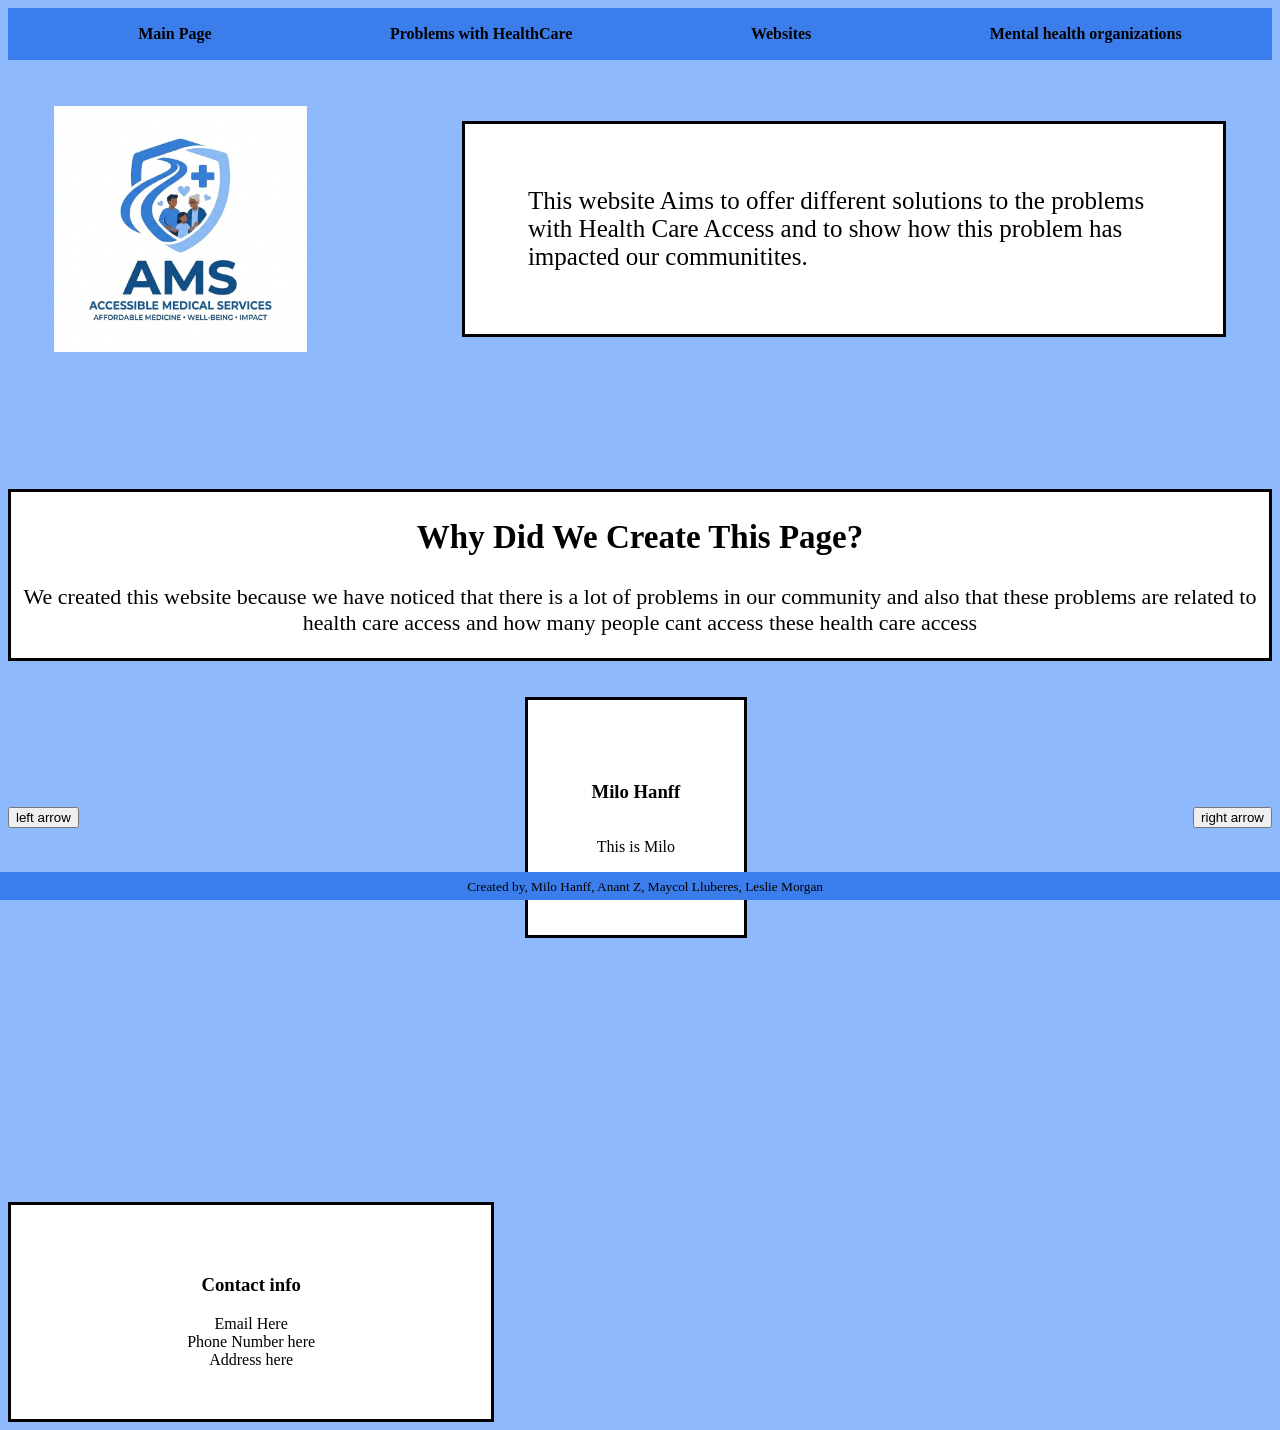
<file: index.html>
<!DOCTYPE html>
<html lang="en">
<head>
    <meta charset="UTF-8">
    <meta name="viewport" content="width=device-width, initial-scale=1.0">
    <title>AMS</title>
    <link rel="stylesheet" href="style.css">
    <script src="main.js" defer></script>
    <link rel="icon" href="AMS-logo.png" type="image/x-icon">
</head>
<body>

    <nav>
        <ul>
            <a href="index.html">Main Page</a>
            <a href="Problems/Topics.html">Problems with HealthCare</a>
            <a href="Websites/Websites.html">Websites</a>
            <a href="MHO/MHO.html">Mental health organizations</a>
        </ul>
    </nav>
    <br>
    <br>

    <div id="about_Section">
        <img src="AMS-logo.png" alt="AMS Logo" id="about_Logo"> 
        <p id="about_Text">This website Aims to offer different solutions to the problems with Health Care Access and to show how this problem has impacted our communitites.</p>   
    </div>


    <div id="bottom_section">

        <div id="purpose_text">
            <h2>Why Did We Create This Page?</h2>
            <p>We created this website because we have noticed that there is a lot of problems in our community and also that these problems are related to health care access and how many people cant access these health care access</p>
        </div>
    </div>
    <br>
    <br>
    
    <div id="about_us_carousel">
         <button id="left_arrow">left arrow</button>  
        <div class="us" id="person_Text">
            <h3 id="our_names">Put Name Here</h3>
            <p id="name_Text">PUT TEXT HERE</p>
        </div>  
        <button id="right_arrow">right arrow</button>   

    </div>
    <br><br>

    <div id="contact_info">
        <h3>Contact info</h3>
        <div>Email Here</div>
        <div>Phone Number here</div>
        <div>Address here</div>

    </div>

 <footer class="footer">
    <small>
        Created by, Milo Hanff, Anant Z, Maycol Lluberes, Leslie Morgan
    </small>
 </footer>
</body>
</html>
</file>
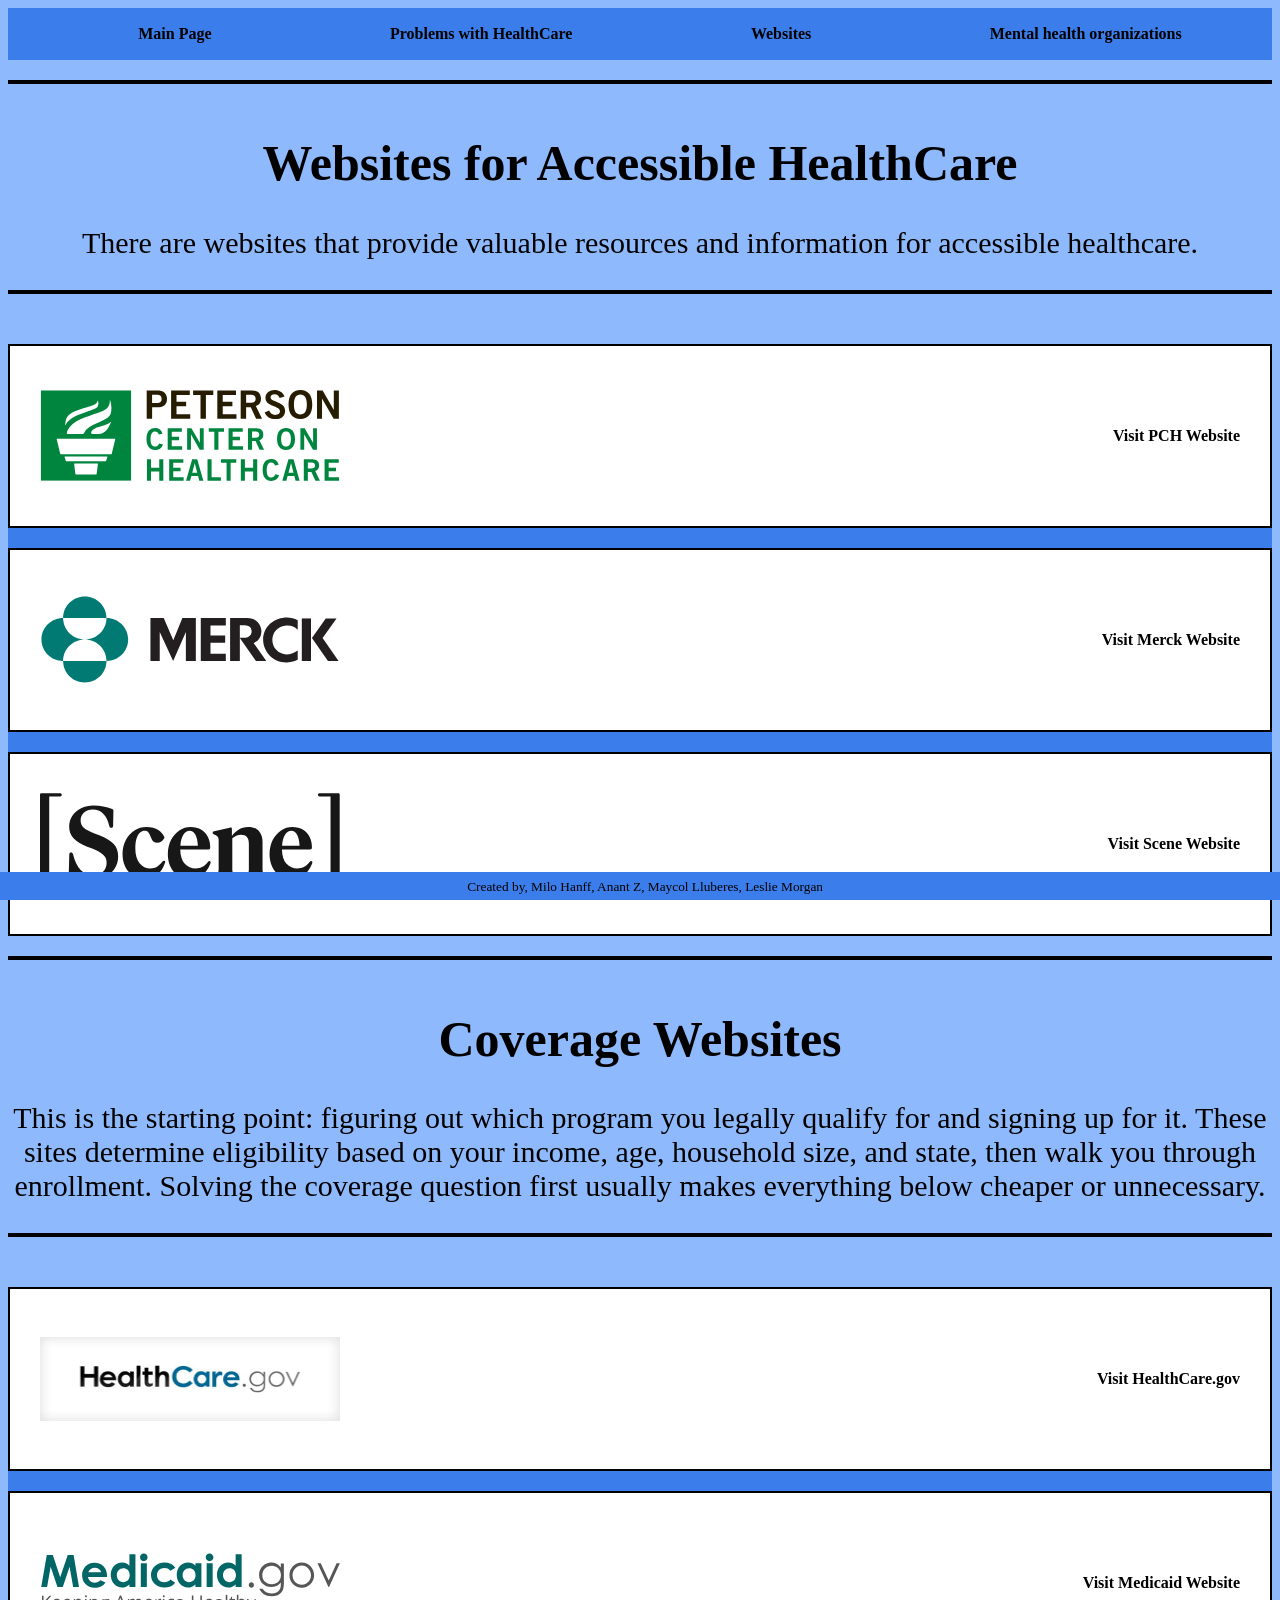
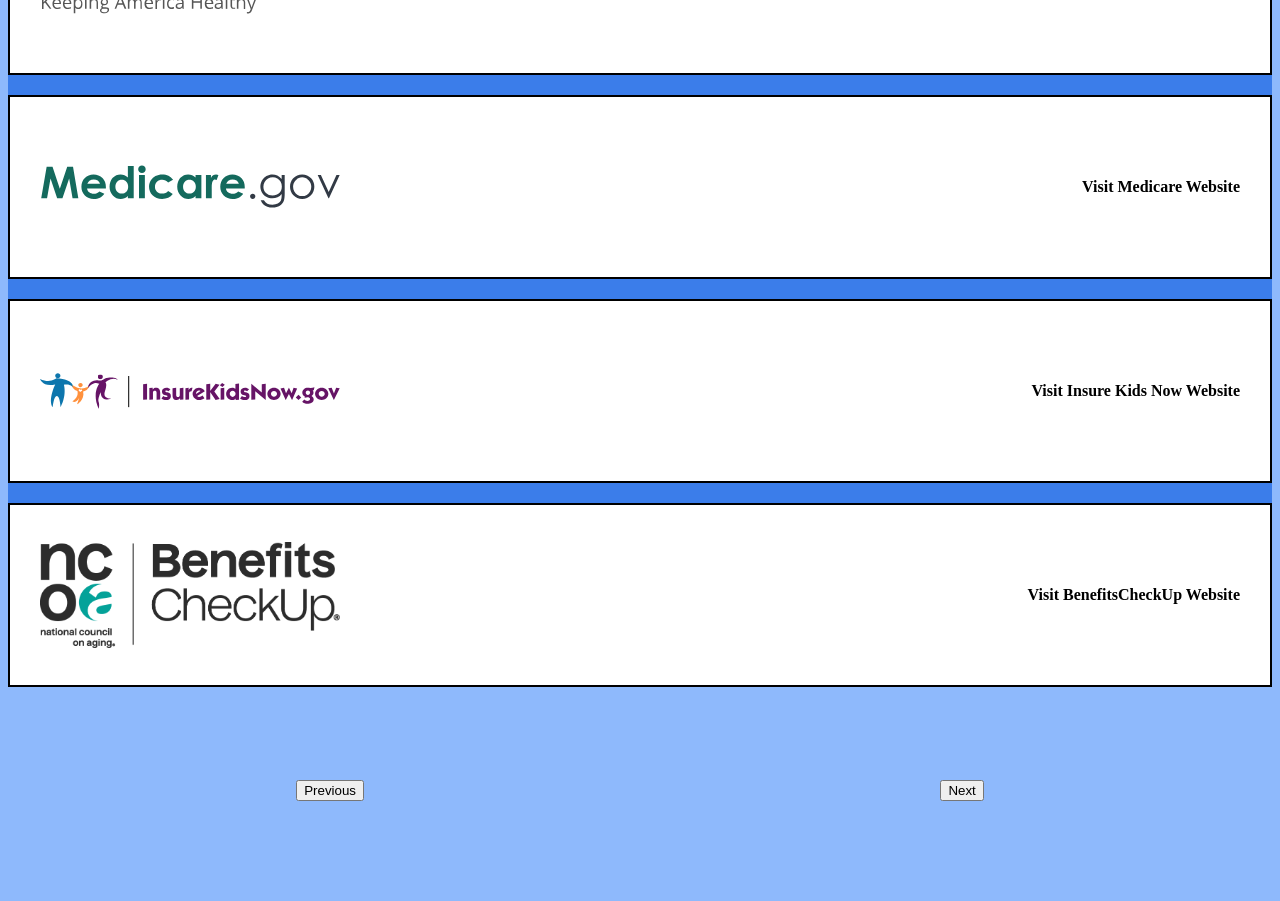
<file: Websites/Websites.html>
<!DOCTYPE html>
<html lang="en">
<head>
    <meta charset="UTF-8">
    <meta name="viewport" content="width=device-width, initial-scale=1.0">
    <title>AMS</title>
    <link rel="stylesheet" href="style_Websites.css">
    <script src="Websites.js" defer></script>
    <link rel="icon" href="AMS-logo.png" type="image/x-icon">

</head>
<body>

    <nav>

        <ul>
            <a href="../index.html">Main Page</a>
            <a href="../Problems/Topics.html">Problems with HealthCare</a>
            <a href="Websites.html">Websites</a>
            <a href="../MHO/MHO.html">Mental health organizations</a>
        </ul>

    </nav>

    
    <div id="state1">

        <hr>

        <h1>Websites for Accessible HealthCare</h1>

        <p>There are websites that provide valuable resources and information for accessible healthcare.</p>

        <hr>

    

        <div class="websites-container">
            <div class="website" id="website1">

                <img id="images1" src="Websites_images/PCH-logo.svg" alt="Peterson Center on Healthcare logo">

                <a class ="websites_links" href="https://petersonhealthcare.org/">Visit PCH Website</a>
            </div>

            <div class="website" id="website2">
                <img id="images2" src="Websites_images/Merck-logo.svg" alt="Merck logo">

                <a class ="websites_links" href="https://www.merck.com/">Visit Merck Website</a>
            </div>

            <div class="website" id="website3">
                <img id="images3" src="Websites_images/Scene_logo.svg" alt="Scene logo">

                <a class ="websites_links" href="https://petersonhealthcare.org/">Visit Scene Website</a>
            </div>

        </div>

        <hr>
        <h1>Coverage Websites</h1>

        <p>This is the starting point: figuring out which program you legally qualify for and signing up for it. These sites determine eligibility based on your income, age, household size, and state, then walk you through enrollment. Solving the coverage question first usually makes everything below cheaper or unnecessary.</p>

        <hr>

        <div class="websites-container">
            <div class="website" id="website4">
                <img id="images4" src="Websites_images/HealthCare.gov-logo.jpg" alt="HealthCare.gov logo">

                <a class ="websites_links" href="https://www.healthcare.gov/">Visit HealthCare.gov</a>
            </div>

            <div class="website" id="website5">
                <img id="images5" src="Websites_images/Medicaid-logo.svg" alt="Medicaid logo">

                <a class ="websites_links" href="https://www.medicaid.gov/">Visit Medicaid Website</a>
            </div>

            <div class="website" id="website6">
                <img id="images6" src="Websites_images/Medicare-logo.svg" alt="Medicare logo">

                <a class ="websites_links" href="https://www.medicare.gov/">Visit Medicare Website</a>
            </div>

            <div class="website" id="website7">
                <img id="images7" src="Websites_images/InsureKidsNow-logo.svg" alt="Insure Kids Now logo">

                <a class ="websites_links" href="https://www.insurekidsnow.gov/">Visit Insure Kids Now Website</a>
            </div>

            <div class="website" id="website9">
                <img id="images9" src="Websites_images/BenefitsCheckUp-logo.png" alt="BenefitsCheckUp logo">

                <a class ="websites_links" href="https://benefitscheckup.org/">Visit BenefitsCheckUp Website</a>
            </div>

        </div>

    </div>


    <div id="state2">
        <hr>
        <h1>Free and Sliding-Scale Clinics</h1>

        <p>This is where you go when you need to actually see a doctor and either have no insurance or can't wait for coverage to start. These are physical places that treat patients regardless of ability to pay — either free, or on a sliding fee scale tied to your income. They handle primary care, and many also cover dental, vision, and behavioral health.</p>

        <hr>

        <div class="websites-container">
            <div class="website" id="website10">
                <img id="images10" src="Websites_images/NACHC-logo.jpg" alt="NACHC logo">

                <a class ="websites_links" href="https://www.nachc.org/">Visit NACHC Website</a>
            </div>

            <div class="website" id="website11">
                <img id="images11" src="Websites_images/HRSA-logo.png" alt="HRSA Find a Health Center logo">

                <a class ="websites_links" href="https://findahealthcenter.hrsa.gov/">Visit HRSA Website</a>
            </div>

            <div class="website" id="website12">
                <img id="images12" src="Websites_images/FreeClinics-logo.png" alt="Free Clinics logo">

                <a class ="websites_links" href="https://www.freeclinics.com/">Visit Free Clinics Website</a>
            </div>
        </div>

        <hr>
        <h1>For Prescriptions</h1>

        <p>Medication is billed separately from the visit, so having coverage or a free clinic doesn't automatically make drugs affordable. These fall into two types: assistance programs, where a manufacturer or nonprofit gives you the drug free or nearly free if you meet income criteria, and discount tools, which simply find you a lower cash price than the pharmacy's list price.</p>

        <hr>

        <div class="websites-container">
            <div class="website" id="website13">
                <img id="images13" src="Websites_images/NeedyMeds-logo.webp" alt="NeedyMeds logo">

                <a class ="websites_links" href="https://www.needymeds.org/">Visit NeedyMeds Website</a>
            </div>

            <div class="website" id="website14">
                <img id="images14" src="Websites_images/GoodRx-logo.svg" alt="GoodRx logo">

                <a class ="websites_links" href="https://www.goodrx.com/">Visit GoodRx Website</a>
            </div>

            <div class="website" id="website15">
                <img id="images15" src="Websites_images/RxAssist-logo.jpeg" alt="RxAssist logo">

                <a class ="websites_links" href="https://www.rxassist.org/">Visit RxAssist Website</a>
            </div>
        </div>

    </div>

    <div id="state3">

        <hr>
        <h1>Bills and financial help</h1>

        <p>This section is for after the care has happened and a bill exists — or when insurance covers the service but leaves you with copays, deductibles, and premiums you can't pay. These groups issue grants, negotiate on your behalf, and help you appeal denials.</p>

        <hr>

        <div class="websites-container">
            <div class="website" id="website16">
                <img id="images16" src="Websites_images/PatientAdvocate-logo.png" alt="Patient Advocate Foundation logo">

                <a class ="websites_links" href="https://www.patientadvocate.org/">Visit Patient Advocate Website</a>
            </div>

            <div class="website" id="website17">
                <img id="images17" src="Websites_images/NeedyMeds-logo.webp" alt="NeedyMeds logo">

                <a class ="websites_links" href="https://www.needymeds.org/">Visit NeedyMeds Website</a>
            </div>

            <div class="website" id="website18">
                <img id="images18" src="Websites_images/GoodRx-logo.svg" alt="GoodRx logo">

                <a class ="websites_links" href="https://www.goodrx.com/">Visit GoodRx Website</a>
            </div>
        </div>

        <hr>

        <h1>Advocacy and policy. Organizations promoting universal access</h1>

        <p>These don't provide care or money to individuals. They work on the system itself — lobbying, litigation, public campaigns, and research on why coverage gaps exist and what would close them. Useful if you want to understand the policy landscape, follow what's changing, or get involved rather than just get treated.</p>

        <hr>

        <div class="websites-container">
            <div class="website" id="website19">
                <img id="images19" src="Websites_images/FamiliesUSA-logo.png" alt="Families USA logo">

                <a class ="websites_links" href="https://familiesusa.org/">Visit Families USA Website</a>
            </div>

            <div class="website" id="website20">
                <img id="images20" src="Websites_images/KFF-logo.jpeg" alt="KFF logo">

                <a class ="websites_links" href="https://www.kff.org/">Visit KFF Website</a>
            </div>

            <div class="website" id="website21">
                <img id="images21" src="Websites_images/CommonwealthFund-logo.svg" alt="Commonwealth Fund logo">

                <a class ="websites_links" href="https://www.commonwealthfund.org/">Visit Commonwealth Fund Website</a>
            </div>

           

        </div>

    </div>

        <div class="button-container">
            <button id="Previous">Previous</button>
            <button id="Next">Next</button>
        </div>

   

    <footer class="footer">
        <small>
            Created by, Milo Hanff, Anant Z, Maycol Lluberes, Leslie Morgan
        </small>
    </footer>
</body>
</html>
</file>
<file: style.css>
nav{
    height: 50px;
    background-color: #3B7DEA;
    padding:1px;
    }

body {
    background-color: #8EB9FC;
}

nav ul{
    display: flex;
    flex-direction: row;
    justify-content: space-around;
}

a {
    color: black;
    text-decoration: none;
    font-weight: bold;
}

a:hover {
    color: white;
    transition: color, 0.3s;
}

#about_Section{
    display: flex;
    justify-content: space-around;
    justify-content: row;
    align-content: space-around;
    align-items: center;
    font-size: 25px;
    margin-bottom: 10%;
   
}




#about_Text{
    padding: 5%;
    width: 50%;
    border: black solid 3px;
    background-color: white;
}



img{
    width: 20%;
    height: auto;
    margin-right: 5%;
}

#bottom_section{
    display: flex;
    justify-content: center;
    align-items: center;
}

#contact_info{
    padding: 4%;
    flex-direction: column;
    justify-content: center;
    text-align: center;
    width: 30%;
    border: black solid 3px;
    margin-top: 18%;
    background-color: white;;

}

#purpose_text{
    justify-content: center;
    text-align: center;
    font-size: 22px;
    border: black solid 3px;
    background-color: white;
}

#purpose_text p{
    font-size: 22px;
}

.footer {
  position: fixed;
  left: 0;
  bottom: 0;
  width: 100%;
  background-color: #3B7DEA;
  text-align: center;
  padding: 0.4%;
}

#about_us_carousel{

    display: flex;
    flex-direction: center;
    justify-content:center;
    align-items: center;
    text-align: center;
    
    justify-content: space-between;
}

#person_Text{
    display: flex;
    justify-content: center;
    flex-direction: column;
    text-align: center;
    border: black solid 3px;
    padding: 5%;
    background-color: white;
}

#person_Text h3{
    text-align: center;
}

#person_Text p{
    text-align: center;
}
</file>
<file: Websites/style_Websites.css>
nav{
    height: 50px;
    background-color: #3B7DEA;
    padding:1px;
}

body {
    background-color: #8EB9FC;
}

nav ul{
    display: flex;
    flex-direction: row;
    justify-content: space-around;
}

a {
    color: black;
    text-decoration: none;
    font-weight: bold;
}

a:hover {
    color: white;
    transition: color, 0.3s;
}

.website{
    display: flex;
    flex-direction: row;
    align-items: center;
    justify-content: space-between;
    padding: 30px;
    border: 2px solid black;
    background-color: white;

}

.website img {
    width: 300px;
    height: 120px;
    object-fit: contain;
    object-position: left;
}

.websites-container {
    display: flex;
    flex-direction: column;
    gap: 20px;
    margin-top: 20px;
    background-color: #3B7DEA;
}

h1 {
    text-align: center;
    font-size: 50px;
}

hr {
    border: 2px solid #000000;
    margin: 20px 0;
    margin-bottom: 50px;
}

.websites_links {
    color: black;
    font-weight: bold;
}


.footer {
  position: fixed;
  left: 0;
  bottom: 0;
  width: 100%;
  background-color: #3B7DEA;
  text-align: center;
  padding: 0.4%;
}

#button-container{
    margin-left: 10%;
}

.button-container {
    display: flex;
    margin-bottom: 100px;
    justify-content: center;
    justify-content: space-around;
}

p{
    text-align: center;
    font-size: 30px;
}

#state2, #state3 {
    min-height: 2000px;

}

#state1{
    min-height: 2300px;
}
</file>
